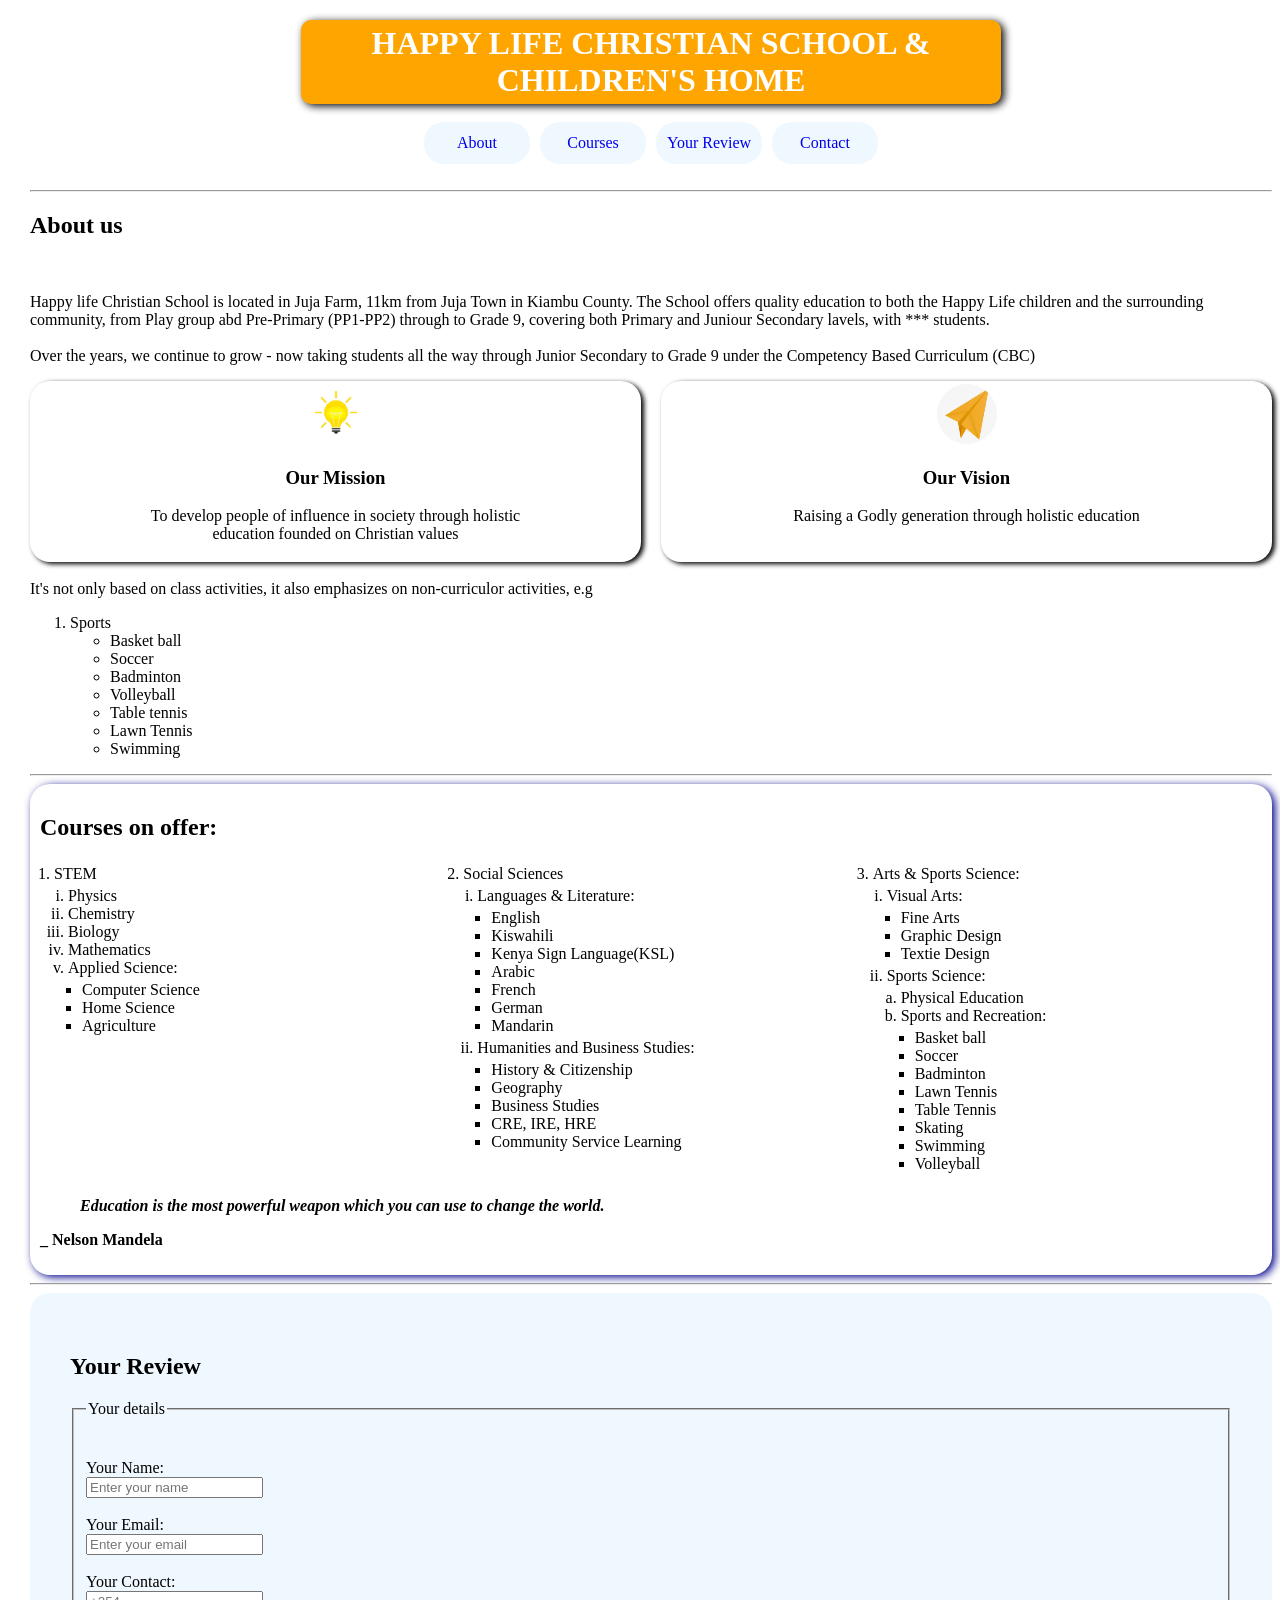
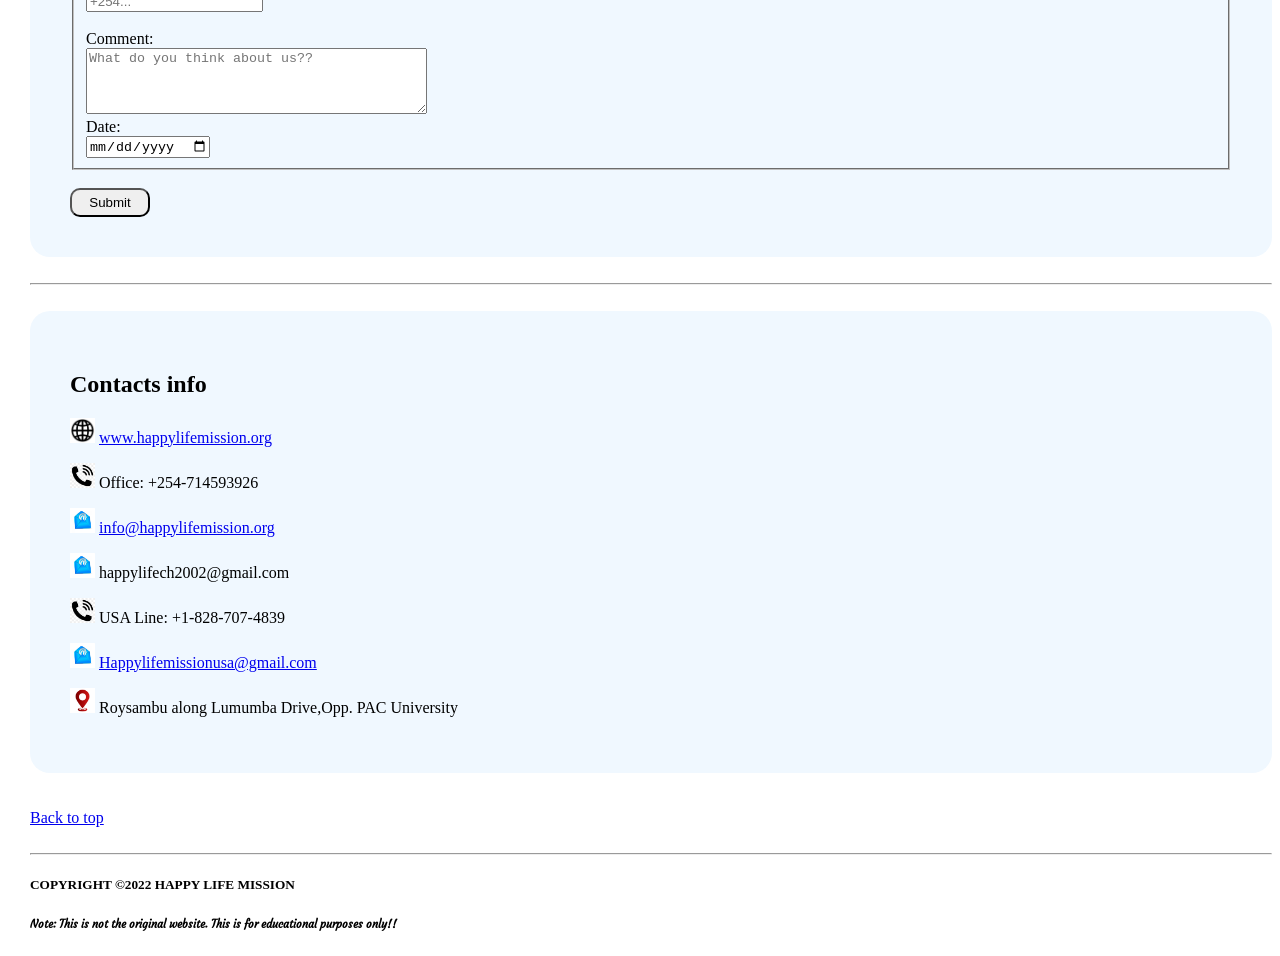
<file: index.html>
<!DOCTYPE html>
<html lang="en">
<head>
    <meta charset="UTF-8">
    <meta name="viewport" content="width=device-width, initial-scale=1.0">
    <title>Happy Life</title>
    <link rel="icon" type="image/png" href="School logo.png">
    <link rel="stylesheet" href="Styles.css">
     <link href="https://fonts.googleapis.com/css2?family=Black+Ops+One&family=Courgette&family=Isometra&display=swap" rel="stylesheet">
</head>
<body>
    <header id="top">
        <h1 id="name"><b>HAPPY LIFE  CHRISTIAN SCHOOL & CHILDREN'S HOME</b></h1><br>
 

        <nav aria-label="Main navigation" class="nav-link">
            <ul>
                <li><a class="nav-button" href="#about">About</a></li>
                <li><a class="nav-button" href="#Courses">Courses</a></li>
                <li><a class="nav-button" href="#Review">Your Review</a></li>
                <li><a class="nav-button" href="#contact-info">Contact</a></li>
            </ul>
        </nav>
</header>
<br>
<hr>
<main id="main-content">
    <section id="about"></section>
        <h2>About us</h2>
        <br> 
        <p>Happy life Christian School is located in Juja Farm, 11km 
            from Juja Town in Kiambu County. The School offers quality education 
            to both the Happy Life children and the surrounding community, from Play group abd Pre-Primary (PP1-PP2) through to Grade 9, covering both Primary and Juniour Secondary lavels, with *** students.
            <br><br>
            Over the years, we continue to grow - now taking students all the way through Junior Secondary to Grade 9 under the Competency Based Curriculum (CBC)
            <br>
        <div class="mission-vision">
            <article id="mission">
                <img src="bulb(1).jpg" id="bulb" alt="mission" width="80" height="75">
                <h3>Our Mission</h3>
                <p>To develop people of influence in society through holistic <br>
                    education founded on Christian values</p>
            </article>

            <article id="vision">
                <img src="paper plane.png" id="plane" alt="Vision" width="70" height="65">
                <h3>Our Vision</h3>
                <p>Raising a Godly generation through holistic education</p>
            </article>
        </div>
        
<br>
 It's not only based on class activities, it also emphasizes on non-curriculor activities, e.g <br>
 <ol type="1" start="1">
    <li>Sports
        <ul type="i" start="1">
            <li>Basket ball</li>
            <li>Soccer</li>
            <li>Badminton</li>
            <li>Volleyball</li>
            <li>Table tennis</li>
            <li>Lawn Tennis</li>
            <li>Swimming</li>
        </ul>
    </li>
</ol>
    </section>
    <hr>
    <section id="Courses">
        <h2>Courses on offer: </h2>
        <div class="course-columns">
            <ol start="1">
                <li>STEM
                    <ol type="i">
                        <li>Physics</li>
                        <li>Chemistry</li>
                        <li>Biology</li>
                        <li>Mathematics</li>
                        <li>Applied Science:
                            <ul>
                                <li>Computer Science</li>
                                <li>Home Science</li>
                                <li>Agriculture</li>
                            </ul>
                        </li>
                    </ol>
                </li>
            </ol>
            <ol start="2">
                <li>Social Sciences
                    <ol type="i">
                        <li>Languages & Literature:
                            <ul>
                                <li>English</li>
                                <li>Kiswahili</li>
                                <li>Kenya Sign Language(KSL)</li>
                                <li>Arabic</li>
                                <li>French</li>
                                <li>German</li>
                                <li>Mandarin</li>
                            </ul>
                        </li>
                        <li>Humanities and Business Studies:
                            <ul>
                                <li>History & Citizenship</li>
                                <li>Geography</li>
                                <li>Business Studies</li>
                                <li>CRE, IRE, HRE</li>
                                <li>Community Service Learning</li>
                            </ul>
                        </li>
                    </ol>
                </li>
            </ol>
            <ol start="3">
                <li>Arts & Sports Science:
                    <ol type="i">
                        <li>Visual Arts:
                            <ul>
                                <li>Fine Arts</li>
                                <li>Graphic Design</li>
                                <li>Textie Design</li>
                            </ul>
                        </li>
                        <li>Sports Science:
                            <ol type="a">
                                <li>Physical Education</li>
                                <li>Sports and Recreation:
                                    <ul>
                                        <li>Basket ball</li>
                                        <li>Soccer</li>
                                        <li>Badminton</li>
                                        <li>Lawn Tennis</li>
                                        <li>Table Tennis</li>
                                        <li>Skating</li>
                                        <li>Swimming</li>
                                        <li>Volleyball</li>
                                    </ul>
                                </li>
                            </ol>
                        </li>
                    </ol>
                </li>
            </ol>
        </div>
<blockquote> <b><em>Education is the most powerful weapon which you can
     use to change the world.</em></b> </blockquote>
     <p><b>_ Nelson Mandela</b></p>
    </section>
    <hr>
    <section id="Review"> 
        <h2>Your Review</h2>
        <form action="/submit">
        <fieldset>
            <legend>Your details</legend>
            <br><br>
            <label for="name">Your Name:</label><br>
            <input type="text" id="Your-name" name="name" autocomplete="name" placeholder="Enter your name" required>
            <br><br>
            <label for="email"> Your Email:</label><br>
            <input type="email" id="email" name="email" autocomplete="email" placeholder="Enter your email"required>
            <br><br>
            <label for="tel"> Your Contact:</label><br>
            <input type="tel" id="tel" name="tel" autocomplete="tel" placeholder="+254..." required>
            <br><br>
            <label for="comment">Comment:</label><br>
           <textarea name="comment" id="comment" rows="4" cols="40"
             placeholder="What do you think about us??"></textarea> <br>
             <label for="date">Date:</label><br>
             <input type="date"  id="date" name="date">
             <br>
        </fieldset> 
        <br>
        <button type="submit" id="submit">Submit</button>
        </form>
    </section>
    <br>
     <hr>
     <br>
     <section id="contact-info">
       <h2>Contacts info</h2>
       <p><img src="web.png" alt="website" width="25" height="25">
       <a href="https://happylifemission.org">www.happylifemission.org</a></p>
       <p><img src="Phone.png" alt="phone" width="25" height="25">
       Office: +254-714593926</p>
       <p><img src="email.png" alt="email" width="25" height="25">
    <a href="mailto:info@happylifemission.org"> info@happylifemission.org</a></p>
    <p><img src="email.png" alt="email" width="25" height="25">
    happylifech2002@gmail.com</p>
    <p><img src="Phone.png" alt="phone" width="25" height="25">
    USA Line: +1-828-707-4839</p>
    <p><img src="email.png" alt="email" width="25" height="25">
    <a href="mailto:Happylifemissionusa@gmail.com">Happylifemissionusa@gmail.com</a></p>
    <p><img src="location.png" alt="location" width="25" height="25">
    Roysambu along Lumumba 
    Drive,Opp. PAC University</p>
</section>
<br><br>
<a href="#top">Back to top</a>
<br><br>

<hr>
<footer>
    <h5> COPYRIGHT &copy;2022 HAPPY LIFE MISSION</h5>
    <h6 id="note">Note: This is not the original website. This is for educational purposes only!!</h6>
</footer>
</body>
</html>
</file>
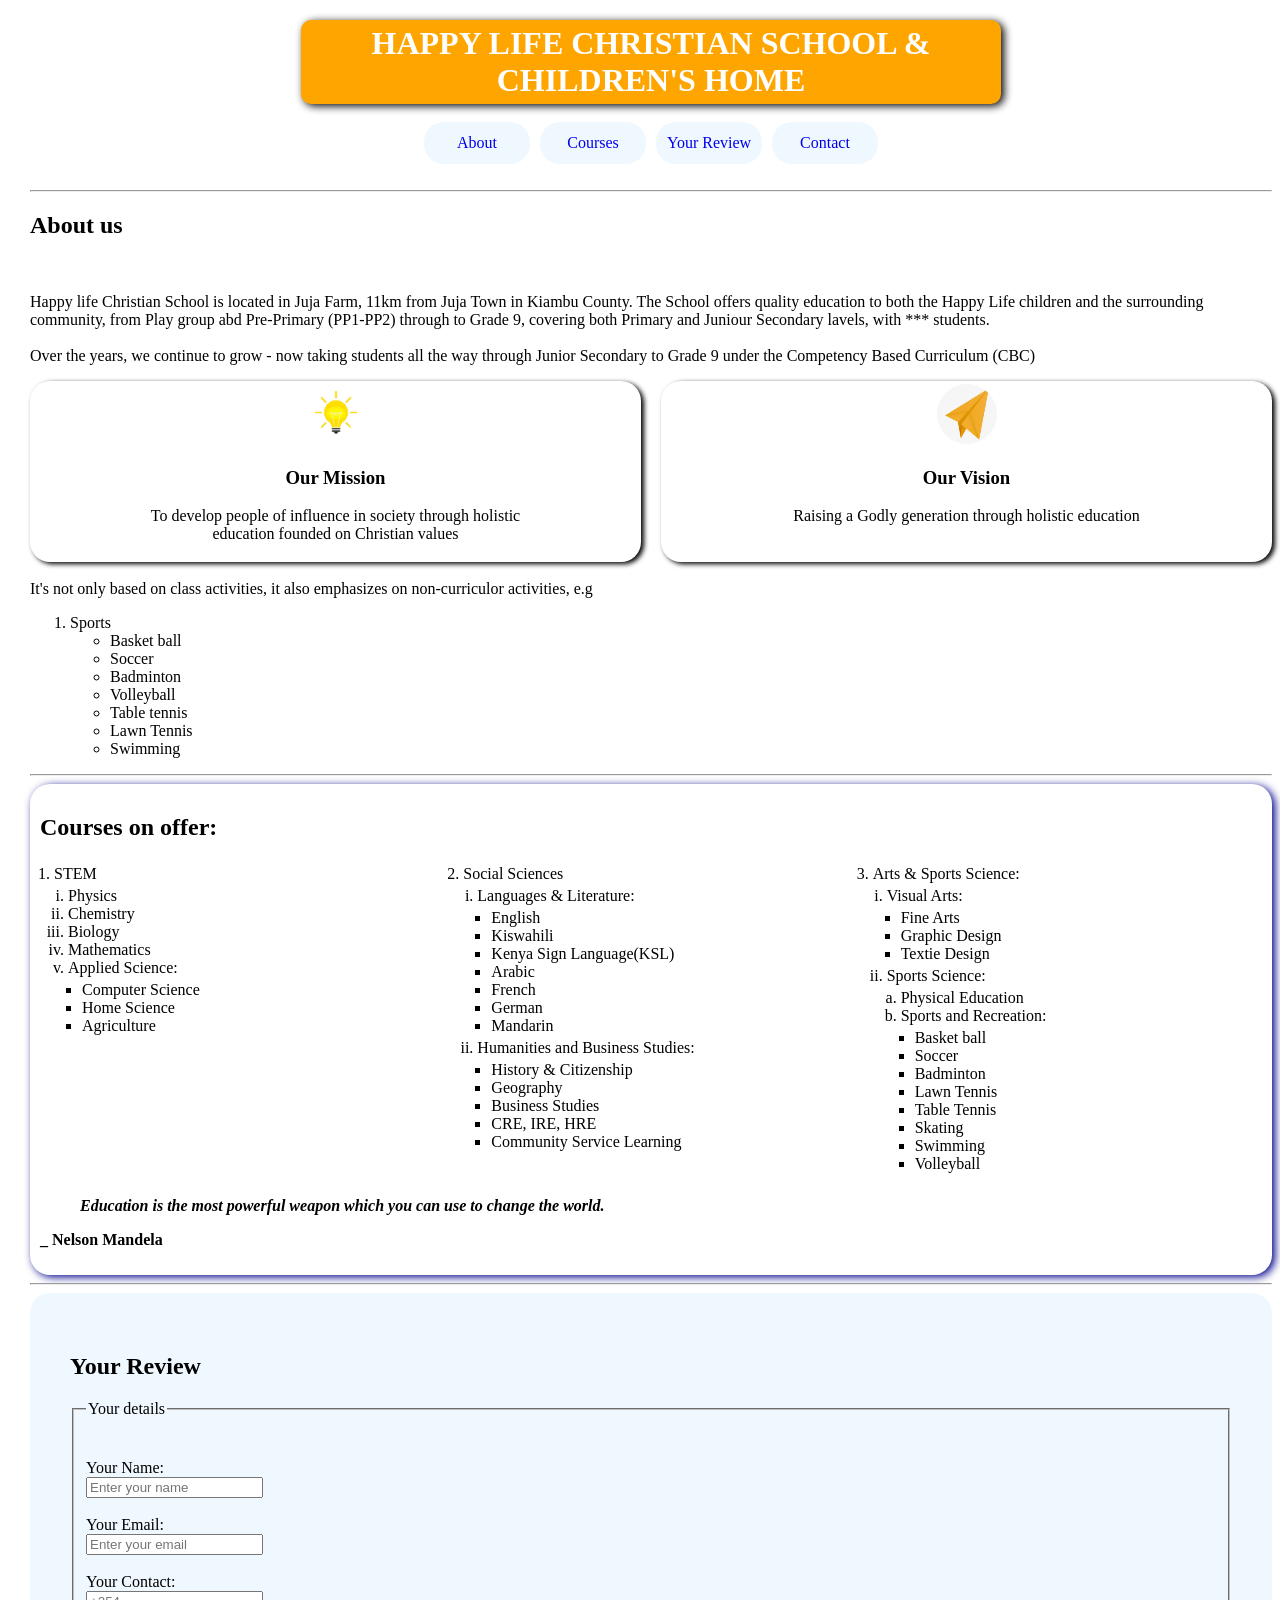
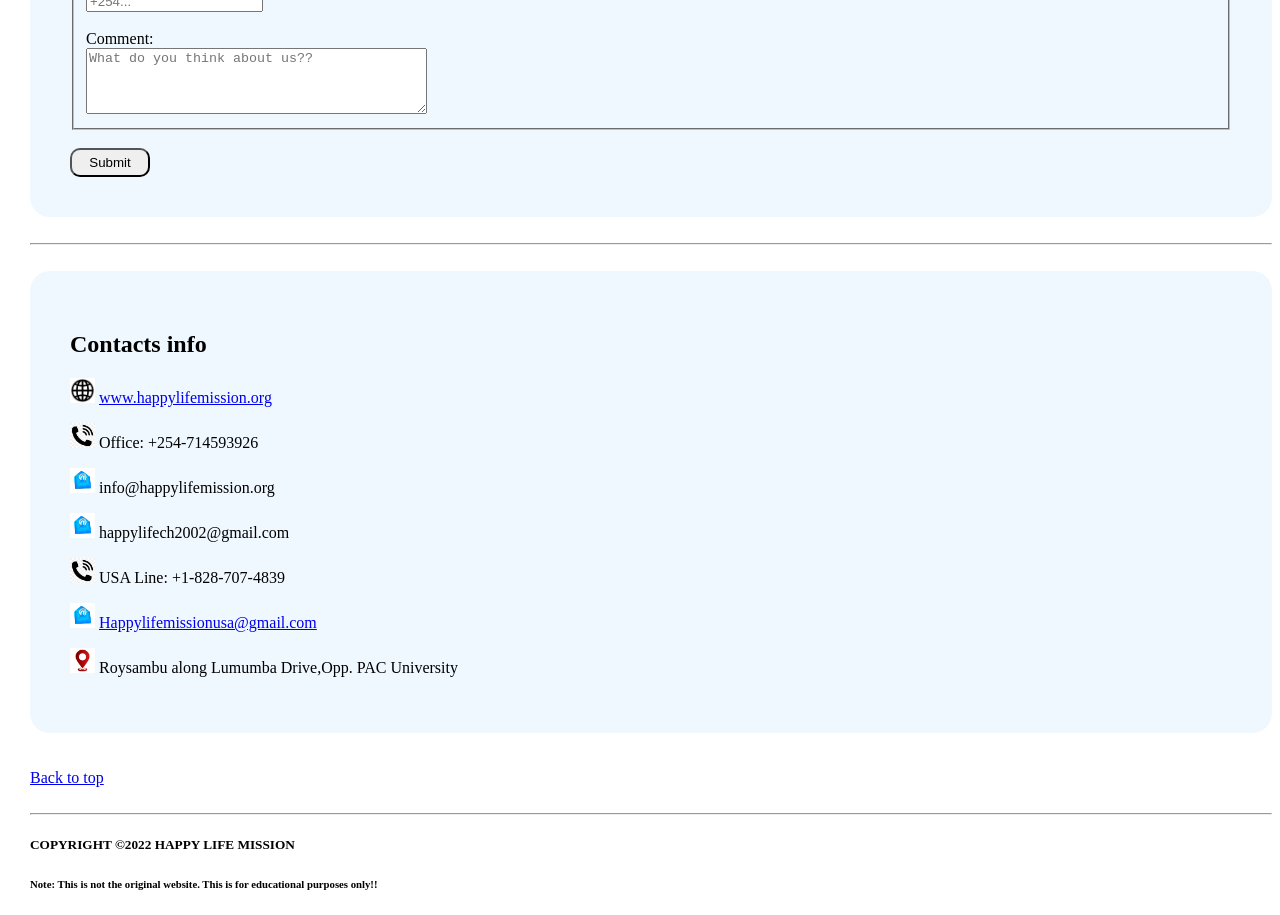
<file: Home.html>
<!DOCTYPE html>
<html lang="en">
<head>
    <meta charset="UTF-8">
    <meta name="viewport" content="width=device-width, initial-scale=1.0">
    <title>Happy Life</title>
    <link rel="icon" type="image/png" href="School logo.png">
    <link rel="stylesheet" href="Styles.css">
</head>
<body>
    <header id="top">
        <h1 id="name"><b>HAPPY LIFE  CHRISTIAN SCHOOL & CHILDREN'S HOME</b></h1><br>
 

        <nav aria-label="Main navigation" class="nav-link">
            <ul>
                <li><a class="nav-button" href="#about">About</a></li>
                <li><a class="nav-button" href="#Courses">Courses</a></li>
                <li><a class="nav-button" href="#Review">Your Review</a></li>
                <li><a class="nav-button" href="#contact-info">Contact</a></li>
            </ul>
        </nav>
</header>
<br>
<hr>
<main id="main-content">
    <section id="about"></section>
        <h2>About us</h2>
        <br> 
        <p>Happy life Christian School is located in Juja Farm, 11km 
            from Juja Town in Kiambu County. The School offers quality education 
            to both the Happy Life children and the surrounding community, from Play group abd Pre-Primary (PP1-PP2) through to Grade 9, covering both Primary and Juniour Secondary lavels, with *** students.
            <br><br>
            Over the years, we continue to grow - now taking students all the way through Junior Secondary to Grade 9 under the Competency Based Curriculum (CBC)
            <br>
        <div class="mission-vision">
            <article id="mission">
                <img src="bulb(1).jpg" id="bulb" alt="mission" width="80" height="75">
                <h3>Our Mission</h3>
                <p>To develop people of influence in society through holistic <br>
                    education founded on Christian values</p>
            </article>

            <article id="vision">
                <img src="paper plane.png" id="plane" alt="Vision" width="70" height="65">
                <h3>Our Vision</h3>
                <p>Raising a Godly generation through holistic education</p>
            </article>
        </div>
        
<br>
 It's not only based on class activities, it also emphasizes on non-curriculor activities, e.g <br>
 <ol type="1" start="1">
    <li>Sports
        <ul type="i" start="1">
            <li>Basket ball</li>
            <li>Soccer</li>
            <li>Badminton</li>
            <li>Volleyball</li>
            <li>Table tennis</li>
            <li>Lawn Tennis</li>
            <li>Swimming</li>
        </ul>
    </li>
</ol>
    </section>
    <hr>
    <section id="Courses">
        <h2>Courses on offer: </h2>
        <div class="course-columns">
            <ol start="1">
                <li>STEM
                    <ol type="i">
                        <li>Physics</li>
                        <li>Chemistry</li>
                        <li>Biology</li>
                        <li>Mathematics</li>
                        <li>Applied Science:
                            <ul>
                                <li>Computer Science</li>
                                <li>Home Science</li>
                                <li>Agriculture</li>
                            </ul>
                        </li>
                    </ol>
                </li>
            </ol>
            <ol start="2">
                <li>Social Sciences
                    <ol type="i">
                        <li>Languages & Literature:
                            <ul>
                                <li>English</li>
                                <li>Kiswahili</li>
                                <li>Kenya Sign Language(KSL)</li>
                                <li>Arabic</li>
                                <li>French</li>
                                <li>German</li>
                                <li>Mandarin</li>
                            </ul>
                        </li>
                        <li>Humanities and Business Studies:
                            <ul>
                                <li>History & Citizenship</li>
                                <li>Geography</li>
                                <li>Business Studies</li>
                                <li>CRE, IRE, HRE</li>
                                <li>Community Service Learning</li>
                            </ul>
                        </li>
                    </ol>
                </li>
            </ol>
            <ol start="3">
                <li>Arts & Sports Science:
                    <ol type="i">
                        <li>Visual Arts:
                            <ul>
                                <li>Fine Arts</li>
                                <li>Graphic Design</li>
                                <li>Textie Design</li>
                            </ul>
                        </li>
                        <li>Sports Science:
                            <ol type="a">
                                <li>Physical Education</li>
                                <li>Sports and Recreation:
                                    <ul>
                                        <li>Basket ball</li>
                                        <li>Soccer</li>
                                        <li>Badminton</li>
                                        <li>Lawn Tennis</li>
                                        <li>Table Tennis</li>
                                        <li>Skating</li>
                                        <li>Swimming</li>
                                        <li>Volleyball</li>
                                    </ul>
                                </li>
                            </ol>
                        </li>
                    </ol>
                </li>
            </ol>
        </div>
<blockquote> <b><em>Education is the most powerful weapon which you can
     use to change the world.</em></b> </blockquote>
     <p><b>_ Nelson Mandela</b></p>
    </section>
    <hr>
    <section id="Review"> 
        <h2>Your Review</h2>
        <form action="/submit">
        <fieldset>
            <legend>Your details</legend>
            <br><br>
            <label for="name">Your Name:</label><br>
            <input type="text" id="Your-name" name="name" autocomplete="name" placeholder="Enter your name" required>
            <br><br>
            <label for="email"> Your Email:</label><br>
            <input type="email" id="email" name="email" autocomplete="email" placeholder="Enter your email"required>
            <br><br>
            <label for="tel"> Your Contact:</label><br>
            <input type="tel" id="tel" name="tel" autocomplete="tel" placeholder="+254..." required>
            <br><br>
            <label for="comment">Comment:</label><br>
           <textarea name="comment" id="comment" rows="4" cols="40"
             placeholder="What do you think about us??"></textarea> 
             <br>
        </fieldset>
        <br>
        <button type="submit" id="submit">Submit</button>
        </form>
    </section>
    <br>
     <hr>
     <br>
     <section id="contact-info">
       <h2>Contacts info</h2>
       <p><img src="web.png" alt="website" width="25" height="25">
       <a href="https://happylifemission.org">www.happylifemission.org</a></p>
       <p><img src="Phone.png" alt="phone" width="25" height="25">
       Office: +254-714593926</p>
       <p><img src="email.png" alt="email" width="25" height="25">
    info@happylifemission.org</p>
    <p><img src="email.png" alt="email" width="25" height="25">
    happylifech2002@gmail.com</p>
    <p><img src="Phone.png" alt="phone" width="25" height="25">
    USA Line: +1-828-707-4839</p>
    <p><img src="email.png" alt="email" width="25" height="25">
    <a href="mail to:>Happylifemissionusa@gmail.com">Happylifemissionusa@gmail.com</a></p>
    <p><img src="location.png" alt="location" width="25" height="25">
    Roysambu along Lumumba 
    Drive,Opp. PAC University</p>
</section>
<br><br>
<a href="#top">Back to top</a>
<br><br>
<hr>
<footer>
    <h5> COPYRIGHT &copy;2022 HAPPY LIFE MISSION</h5>
    <h6>Note: This is not the original website. This is for educational purposes only!!</h6>
</footer>
</body>
</html>
</file>
<file: Styles.css>
#name {
    text-align: center;
    background-color: orange;
    background-position: 200% 100%;
    color: white;
    border-radius: 10px;
    font-family: Arial Black;
    font-weight: 700;
    width: 100%;
    max-width: 700px;
    align-items: center;
    margin: 0 auto;
    box-sizing: border-box;  /*padding no longer adds to the width*/
    transition: 0.5s ease-in;
    transform: 0.5s ease;
    box-shadow: 3px 2px 8px black;
    padding: 5px;
    font-size: clamp(1.1rem,5vw,2rem); /*text shrinks on phones,caps and laptops*/
}
#name:hover {
background-position: 100% 0%;
background: linear-gradient(90deg, darkblue,blue,skyblue);
}
body {
    margin-left: 30px;
    margin-top: 20px;
    font-family: 'Georgia'
}
.mission-vision {
    display: flex;
    gap: 20px;
}
#mission {
    border-radius: 20px;
    align-items: center;
    text-align: center; 
    background-position: 200% 100% ;
    padding: 3px 5px;
    flex: 1;
    min-width: 0;
    box-shadow: 3px 2px 5px;
    transition: 0.5s ease-in;
    gap: 50px;
}
#mission:hover {
background-color: rgba(8, 8, 95, 0.795);
background: linear-gradient(135deg, rgb(185, 5, 235), rgba(12, 12, 222, 0.783), rgb(1, 1, 68)) ;
background-position:100% 0% ;
color: aliceblue;
}
#bulb {
    border-radius: 120px;
    width: 60px;
    height: 60px;
}

#vision {
     border-radius: 20px;
    align-items: center;
    text-align: center;
    padding: 3px 5px;
    flex: 1;
    min-width: 0;
    background-position: 200% 100%;
    box-shadow: 3px 2px 5px;
    gap: 50px;
    transition: 0.5s ease-in;
}
#vision:hover {
background: linear-gradient(135deg, rgb(185, 5, 235), rgba(12, 12, 222, 0.783), rgb(1, 1, 68)) ;
background-position:100% 0% ;
color: aliceblue;
}
#plane {
    border-radius: 120px;
    width: 60px;
    height: 60px;
}

@media (max-width: 600px) {
    .mission-vision {
        flex-direction: row;
        gap: 10px;
    }
}
#submit {
    padding: 5px;
    border-radius: 10px;
    background-size: 200% 100%;
    transform: 1s;
    transition: 0.5s;
    width: 80px;
   
    
}
#submit:hover {
    background: linear-gradient(135deg, #b207eb, #5619f0, #1f0367);
background-position: 100% 0%;
box-shadow:  1px 2px  #1f0367;

}
#contact-info {
    background-color: aliceblue;
    border: whitesmoke;
    border-radius: 20px;
    align-items: left;
    text-align: left;
    text-wrap-mode: wrap;
    padding: 40px;
   
   
}
#contact-info:hover {
    box-shadow: 3px 2px 8px darkblue;
    cursor: pointer;
}
#Review {
     background-color: aliceblue;
    border: whitesmoke;
    border-radius: 20px;
    align-items: left;
    text-align: left;
    text-wrap-mode: wrap;
    padding: 40px;

}
#Review:hover {
     box-shadow: 3px 2px 8px darkblue;
    cursor: pointer;
}
.nav-link {
    display: flex;
    justify-content: center;
}

.nav-link ul {
    display: flex;
    flex-wrap: nowrap;  /*keeps everything in one row*/
    justify-content: center;
    gap: 10px;
    list-style: none;
    margin: 0;
    padding: 0;
}

.nav-button {
    display: inline-flex;
    align-items: center;
    justify-content: center;
    border-radius: 20px;
    width: 100px;
    min-height: 36px;
    text-decoration: none;
    background-color: aliceblue;
    background-position: 200% 100%;
    transition: 1s;
    padding: 3px;
}

.nav-button:hover {
    box-shadow: 3px 2px 8px darkblue;
    background-position: 100% 0%;
background: linear-gradient(90deg, darkblue,blue,skyblue);
color: aliceblue;

}

.course-columns {
    display: grid;
    grid-template-columns: repeat(3, minmax(0, 1fr));
    gap: 10px;
    align-items: start;
}
#Courses {
    border: whitesmoke;
    border-radius: 20px;
    align-items: left;
    text-align: left;
    text-wrap-mode: wrap;
    box-shadow: 3px 2px 8px darkblue;
    padding: 10px;
}
.course-columns {
    gap: 6px;
}
.course-columns ul,
.course-columns ol {
    padding-left: 14px;
    margin: 4px 0;
}

#Courses:hover {
    cursor: pointer;
}
#note {
    font-family:courgette,sans-serif ;
}
</file>
